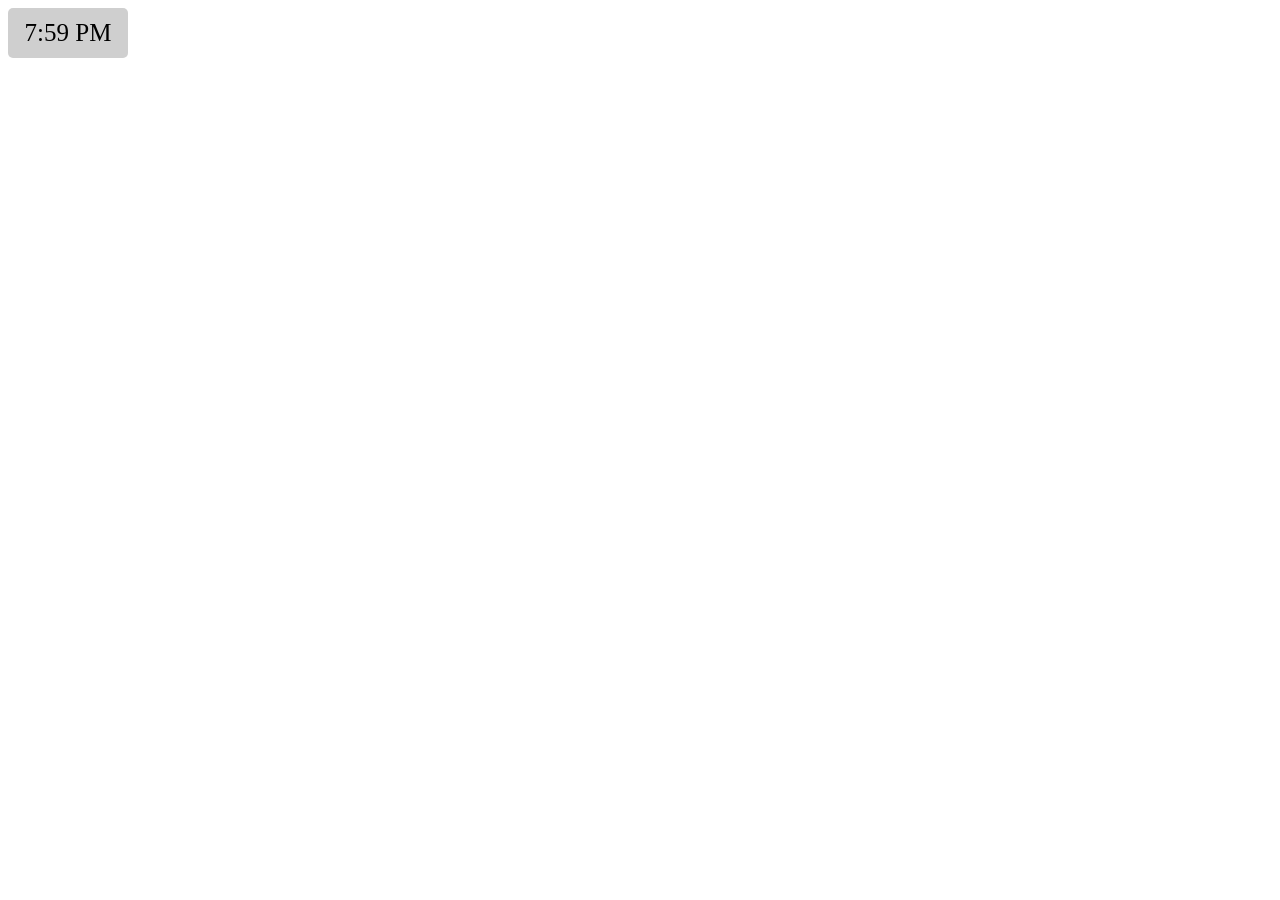
<file: index.html>
<!DOCTYPE html>
<html>

<head>  
  <title> Clock - Calendar </title>  
  <meta charset="utf-8">
</head>


<body>  
    
<template id="clock-calendar-shadowDOM">
  <style>    
    div {display: inline-block;
        text-align: center;
        line-height: 50px;
        font-size: 25px;
        background-color: #cfcfcf;
        border-radius: 5px;
        min-width: 120px;
        min-height: 50px;
    }
  </style>
  <div></div>
  <slot></slot> 
</template>

    <clock-calendar/>
    
<script type="module" src="clockCalendar.js"></script>
</body>
</html>
</file>
